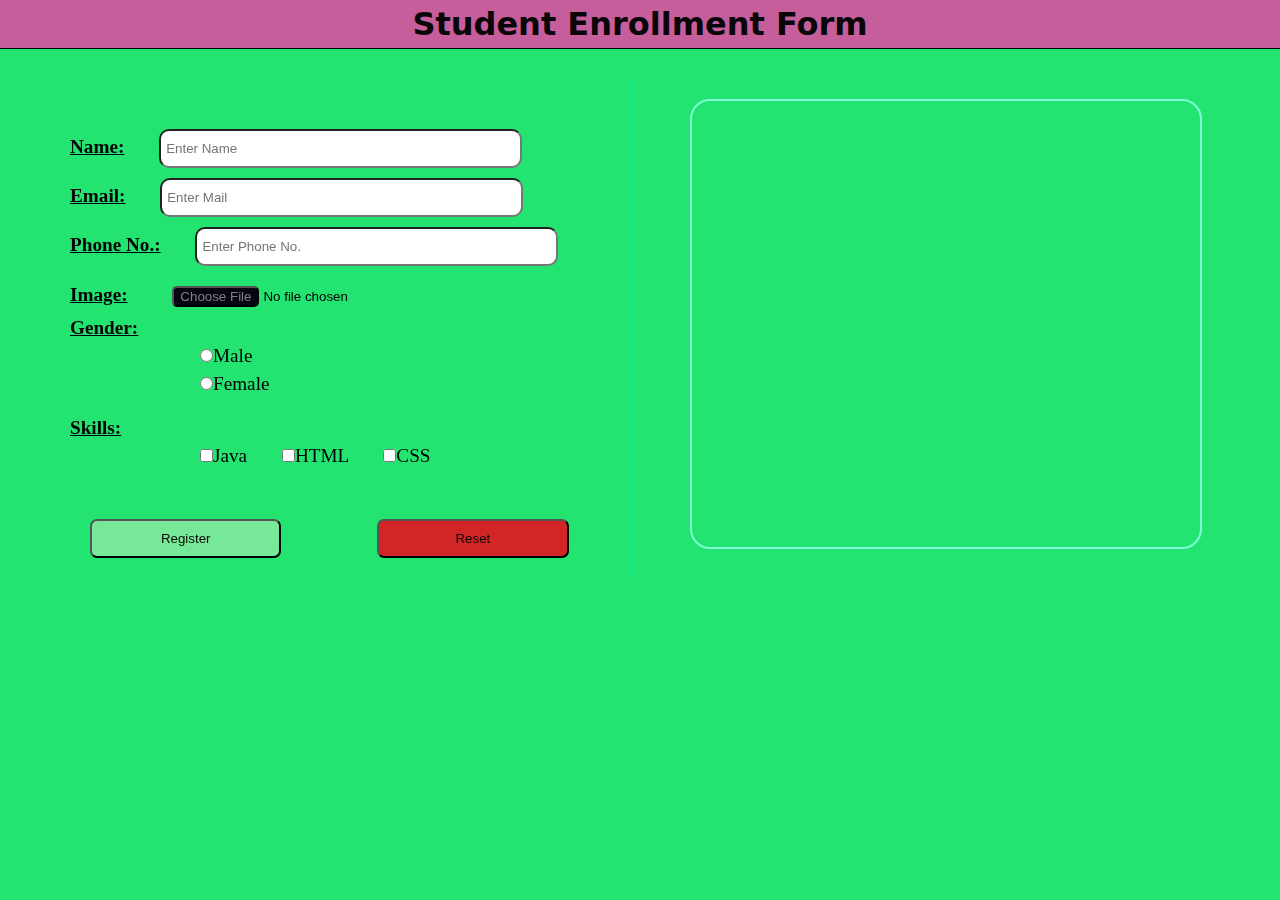
<file: task 3 create a registration form/index.html>
<!DOCTYPE html>
<html lang="en">

<head>
    <meta charset="UTF-8">
    <meta http-equiv="X-UA-Compatible" content="IE=edge">
    <meta name="viewport" content="width=device-width, initial-scale=1.0">
    <title>Registration Page</title>
    <link rel="stylesheet" href="student.css">
</head>

<body>
    <div class="header">
        <h1>Student Enrollment Form</h1>

        <div class="container left">
            <div id="details">
                <label for="inp_name" class="head">Name:</label>
                <input type="text" name="name" id="inp_name" class="width clr_inp" placeholder="Enter Name">
                <br>

                <label for="inp_email" class="head">Email:</label>
                <input type="email" name="email" id="inp_email" class="width clr_inp" placeholder="Enter Mail">
                <br>
                <label for="inp_phone" class="head">Phone No.:</label>
                <input type="number" name="phone" id="inp_phone" class="width clr_inp" placeholder="Enter Phone No. ">
                <br>

                <label for="inp_img" class="head">Image:</label>
                <input type="file" name="img" id="inp_img" accept="image/*" class="clr_inp">
                <br>

                <label for="gender" class="head">Gender:</label>
                <div class="radios">
                    <input type="radio" name="gender" id="inp_male" value="Male" class="gender"><label
                        for="inp_male">Male</label><br>
                    <input type="radio" name="gender" id="inp_female" value="Female" class="gender"><label
                        for="inp_female">Female</label>
                </div>
                <br>

                <label for="skills" class="head">Skills:</label>
                <div class="boxes">
                    <input type="checkbox" name="Java" id="inp_java" class="checkbox" value="Java"><label
                        for="imp_java">Java</label>
                    <input type="checkbox" name="HTML" id="inp_html" class="checkbox" value="HTML"><label
                        for="imp_html">HTML</label>
                    <input type="checkbox" name="CSS" id="inp_css" class="checkbox" value="CSS"><label
                        for="imp_css">CSS</label>
                </div>
                <br>

                <div class="buttons">
                    <button type="submit" id="submit">Register</button>
                    <button id="clear">Reset</button>
                </div>

            </div>
            <div class="container right">
                <div id="output">

                </div>
            </div>
        </div>
        <script src="student.js"></script>
</body>

</html>
</file>
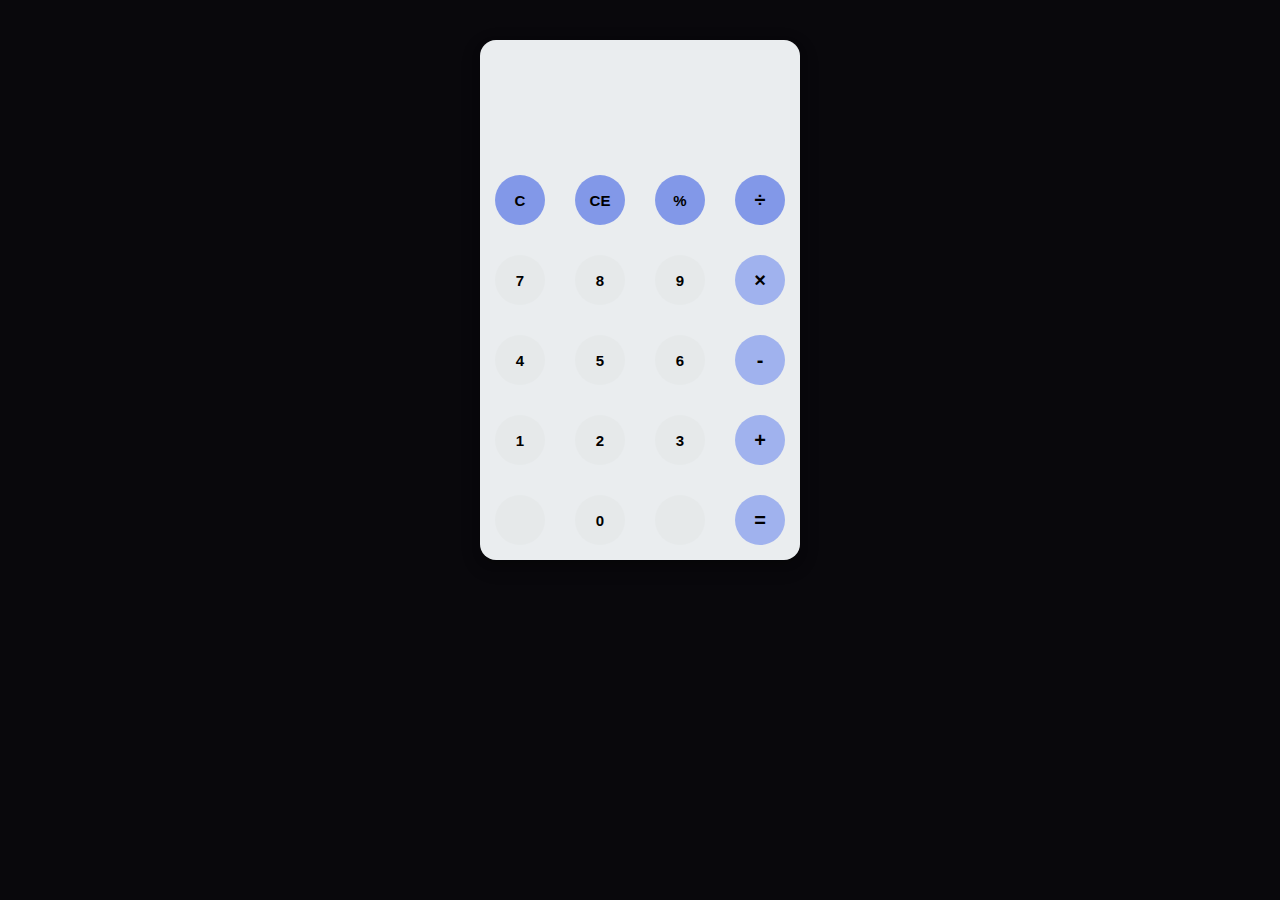
<file: task 4 calculater/index.html>
<!DOCTYPE html>
<html lang="en">
<head>
    <meta charset="UTF-8">
    <meta http-equiv="X-UA-Compatible" content="IE=edge">
    <meta name="viewport" content="width=device-width, initial-scale=1.0">
    <link rel="stylesheet" href="style.css">
    <link rel="preconnect" href="https://fonts.googleapis.com">
    <title>Calculator</title>
</head>
<body>
    <div class="container">
        <div class="calculator">
            <div class="result">
                <div class="history">
                    <p id="history-value"></p>
                </div>
                <div class="output">
                    <p id="output-value"></p>
                </div>
            </div>
            <div class="keyboard">
                <button class="operator" id="clear">C</button>
                <button class="operator" id="backspace">CE</button>
                <button class="operator" id="%">%</button>
                <button class="operator" id="/">&#247;</button>

                <button class="number" id="7">7</button>
                <button class="number" id="8">8</button>
                <button class="number" id="9">9</button>
                <button class="operator" id="*">&times;</button>

                <button class="number" id="4">4</button>
                <button class="number" id="5">5</button>
                <button class="number" id="6">6</button>
                <button class="operator" id="-">-</button>

                <button class="number" id="1">1</button>
                <button class="number" id="2">2</button>
                <button class="number" id="3">3</button>
                <button class="operator" id="+">+</button>

                <button class="empty" id="empty"></button>
                <button class="number" id="0">0</button>
                <button class="empty" id="empty"></button>
                <button class="operator" id="=">=</button>
                

            </div>
        </div>
    </div>

    <script src="app.js"></script>
</body>
</html>
</file>
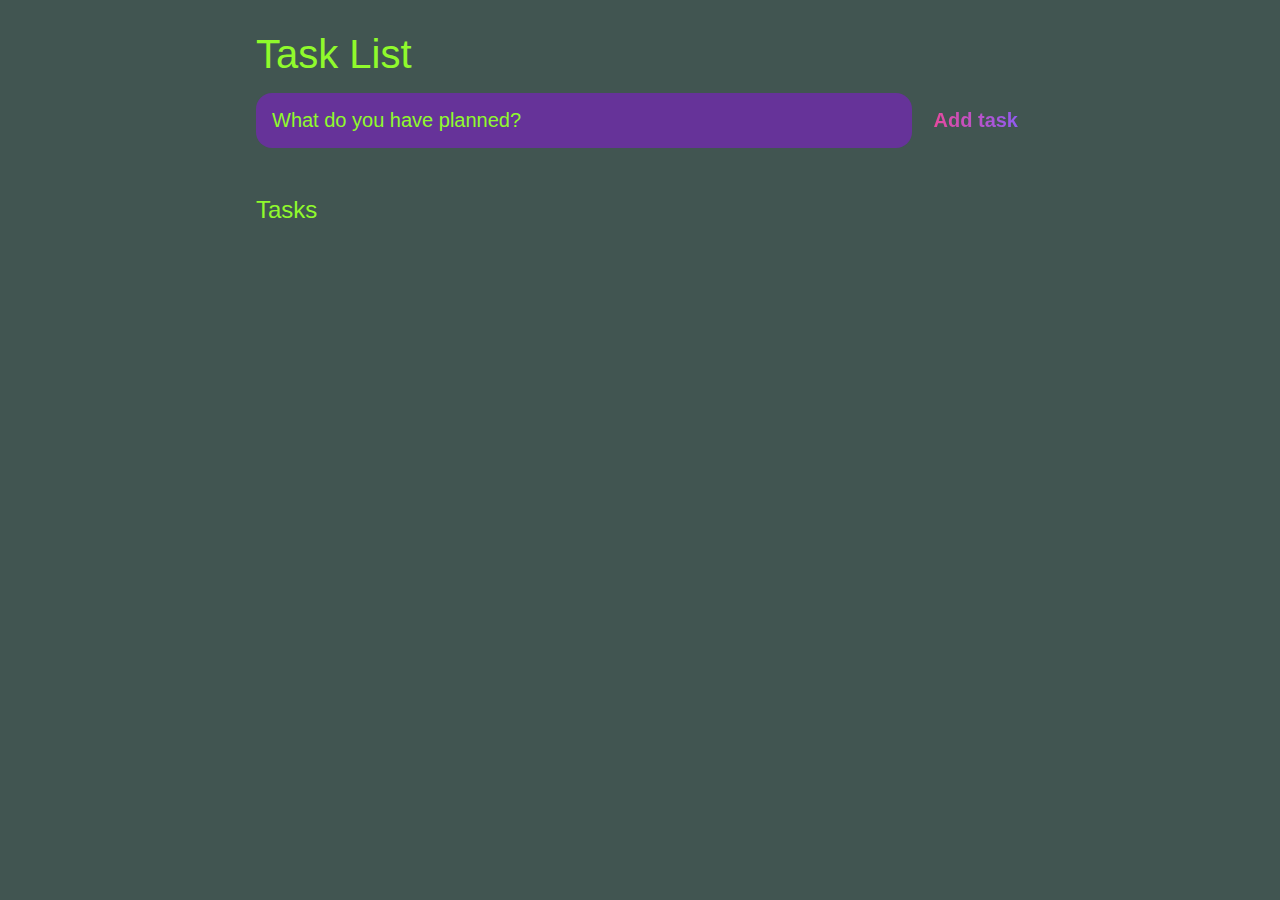
<file: task one/index.html>
<!DOCTYPE html>
<html lang="en">

<head>
	<meta charset="UTF-8">
	<meta http-equiv="X-UA-Compatible" content="IE=edge">
	<meta name="viewport" content="width=device-width, initial-scale=1.0">
	<title>Task List </title>

	<link rel="stylesheet" href="main.css" />
</head>

<body>

	<header>
		<h1>Task List </h1>
		<form id="new-task-form">
			<input type="text" name="new-task-input" id="new-task-input" placeholder="What do you have planned?" />
			<input type="submit" id="new-task-submit" value="Add task" />
		</form>
	</header>
	<main>
		<section class="task-list">
			<h2>Tasks</h2>

			<div id="tasks">

				<!-- <div class="task">
					<div class="content">
						<input 
							type="text" 
							class="text" 
							value="A new task"
							readonly>
					</div>
					<div class="actions">
						<button class="edit">Edit</button>
						<button class="delete">Delete</button>
					</div>
				</div> -->

			</div>
		</section>
	</main>

	<script src="main.js"></script>
</body>

</html>
</file>
<file: task 3 create a registration form/student.css>
* {
    margin: 0;
    padding: 0;
    box-sizing: border-box;
}

body {
    background-color: rgb(36, 228, 113);
    font-size: 1rem;
}

h1 {
    padding: 5px;
    background-color:rgb(198, 94, 155) ;
    color: rgb(9, 6, 9);
    border-bottom: 1px solid black;
    text-align: center;
    font-family: system-ui, -apple-system, BlinkMacSystemFont, 'Segoe UI', Roboto, Oxygen, Ubuntu, Cantarell, 'Open Sans', 'Helvetica Neue', sans-serif;
}

.container {
    display: flex;
    justify-content: space-between;
    width: 50%;
    position: fixed;
}

/* Left Part */
#details {
    position: fixed;
    height: 500px;
    width: 47%;
    border-right: 3px solid rgb(12, 234, 145);
    margin-top: 30px;
    padding: 3%;
    padding: 40px;
    margin-left: 30px;
    font-size: 1.2rem;
}

input {
    border-radius: 10px;
    padding: 10px;
    height: 1.7rem;
    margin-top: 10px;
    height: fit-content;
    margin-left: 30px;
}

input:focus {
    outline-color: #2feb16;
}

input[type=file]::file-selector-button {
    background-color: rgb(5, 6, 18);
    color: grey;
    border-radius: 5px;
    transition: 0.5s;
}

input[type=file]::file-selector-button:hover {
    background-color: rgb(29, 22, 236);
    color: #ebaa1e;
    border: 2px solid #ebaa1e;
}

.width {
    width: 70%;
    padding-left: 5px;
}

label {
    text-decoration: underline;
}

.radios label {
    text-decoration: none;
}

.boxes label {
    text-decoration: none;
}

#clear {
    float: right;
    background-color: rgb(210, 37, 37);
}

.buttons {
    padding-left: 20px;
    padding-right: 20px;
    margin-top: 30px;
}

button {
    width: 40%;
    border-radius: 7px;
    background-color:rgb(119, 232, 151)  ;
    color: rgb(9, 9, 5);
    padding: 10px;
    transition: 0.5s;
    font-size: 500;
}

button:hover {
    background-color: rgb(3, 4, 5);
    color: aquamarine;
    border: 2px solid rgb(18, 5, 5);
}

#inp_male {
    accent-color: blue;
}

#inp_female {
    accent-color: blue;
}

.checkbox {
    accent-color: blue;
}

.head {
    font-weight: 900;
}

.radios {
    margin-left: 100px;
}

.boxes {
    margin-left: 100px;
}

/* Right Box */

#output {
    position: absolute;
    width: 80%;
    height: 450px;
    padding: 20px;
    border: radius 20px;
    ;
    border: 2px solid aquamarine;
    float: right;
    margin-left: 50px;
    margin-top: 50px;
    border-radius: 20px;
}

.right {
    right: 0;
}

.left {
    left: 0;
}

#output::-webkit-scrollbar {
    width: 15px;
}

#output::-webkit-scrollbar-thumb {
    background-color: #334e49;
    border-radius: 20px;
    border: 2px solid aquamarine;
}

.data {
    display: flex;
    justify-content: space-between;
    border: 2px solid black;
    margin: 10px;
    border-radius: 10px;
}

.info {
    overflow-wrap: break-word;
    border: 1px solid black;
    width: 70%;
    border-bottom-left-radius: 10px;
    border-top-left-radius: 10px;
    padding: 10px;
    padding-top: 20px;
    padding-bottom: 20px;
}

.image {
    border: 2px solid black;
    width: 30%;
    padding: 10px;
    border-bottom-right-radius: 10px;
    border-top-right-radius: 10px;
    background-position: center;
    background-size: cover;
}

img {
    height: 100px;
    width: 100px;
    display: block;
    margin-left: auto;
    margin-right: auto;
}

@media(max-width:915px){
    img{
        /* margin-right: 10px; */
        width:100%;
        height:100%;
    }
}
@media(max-width:810px){
    img{
        /* margin-right: 10px; */
        width:100%;
        height:70%;
        margin-top: 15px;
    }
}
@media(max-width:660px){
    img{
        height:50%;
        margin-top: 30px;
    }
}
</file>
<file: task 4 calculater/style.css>
body {
    font-family: 'Poppins', sans-serif;
    background-color: rgb(9, 8, 12);
}

.container {
    width: 1000px;
    height: 550px;
    /* background-image: linear-gradient(rgba(0,0,0,0.3), rgba(0,0,0,0.3)), url(./Images/background-img.jpeg); */
    margin: 20px auto;
}

.calculator {
    width: 320px;
    height: 520px;
    background-color: #eaedef;
    /* background-color: black; DARK THEME?*/
    margin: 0 auto;
    top: 20px;
    position: relative;
    border-radius: 1rem;
    box-shadow: 0 4px 8px 0 rgba(0,0,0,0.2), 0 6px 20px 0 rgba(0,0,0,0.19);
}

.result {
    height: 120px;
}

.history {
    text-align: right;
    height: 20px;
    margin: 0 20px;
    padding-top: 20px;
    font-size: 15px;
    color: #d8a5a5;
}

.output {
    text-align: right;
    height: 60px;
    margin: 10px 20px;
    font-size: 30px;
}

.keyboard {
    height: 400px;
}

.operator, .number, .empty {
    width: 50px;
    height: 50px;
    margin: 15px;
    float: left;
    border-radius: 50%;
    border-width:   0;
    font-weight: bold;
    font-size: 15px;
}

.number, .empty {
    background-color: #e6e9ea;
}

.operator {
    background-color: rgb(130, 152, 232);
}

.number, .operator {
    cursor: pointer;
}

.operator:active, .number:active {
    font-size: 15px;
}

.operator:focus, .number:focus, .empty:focus {
    outline: 0;
}

.operator:nth-child(4) {
    font-size: 20px;
    background-color: rgb(130, 152, 232);
}

.operator:nth-child(8) {
    font-size: 20px;
    background-color: rgb(160, 178, 238);}

.operator:nth-child(12) {
    font-size: 20px;
    background-color: rgb(160, 178, 238);}

.operator:nth-child(16) {
    font-size: 20px;
    background-color: rgb(160, 178, 238);}

.operator:nth-child(20) {
    font-size: 20px;
    background-color: rgb(160, 178, 238);}
</file>
<file: task one/main.css>
:root {
	--dark: #415551;
	--darker: #d10639;
	--darkest: #b923b2;
	--grey: #90fa2c;
	--pink: #EC4899;
	--purple: #8B5CF6;
	--light: #EEE;
}

* {
	margin: 0;
	box-sizing: border-box;
	font-family: "Fira sans", sans-serif;
}

body {
	display: flex;
	flex-direction: column;
	min-height: 100vh;
	color: rgb(148, 42, 42);
	background-color: var(--dark);
}

header {
	padding: 2rem 1rem;
	max-width: 800px;
	width: 100%;
	margin: 0 auto;
}

header h1 {
	font-size: 2.5rem;
	font-weight: 300;
	color: var(--grey);
	margin-bottom: 1rem;
}

#new-task-form {
	display: flex;
	;
}

input,
button {
	appearance: none;
	border: none;
	outline: none;
	background: none;
}

#new-task-input {
	flex: 1 1 0%;
	background-color: rebeccapurple;
	padding: 1rem;
	border-radius: 1rem;
	margin-right: 1rem;
	color: var(--light);
	font-size: 1.25rem;
}

#new-task-input::placeholder {
	color: var(--grey);
}

#new-task-submit {
	color: var(--pink);
	font-size: 1.25rem;
	font-weight: 700;
	background-image: linear-gradient(to right, var(--pink), var(--purple));
	-webkit-background-clip: text;
	-webkit-text-fill-color: transparent;
	cursor: pointer;
	transition: 0.4s;
}

#new-task-submit:hover {
	opacity: 0.8;
}

#new-task-submit:active {
	opacity: 0.6;
}

main {
	flex: 1 1 0%;
	max-width: 800px;
	width: 100%;
	margin: 0 auto;
}

.task-list {
	padding: 1rem;
}

.task-list h2 {
	font-size: 1.5rem;
	font-weight: 300;
	color: var(--grey);
	margin-bottom: 1rem;
}

#tasks .task {
	display: flex;
	justify-content: space-between;
	background-color: var(--darkest);
	padding: 1rem;
	border-radius: 1rem;
	margin-bottom: 1rem;
}

.task .content {
	flex: 1 1 0%;
}

.task .content .text {
	color: var(--light);
	font-size: 1.125rem;
	width: 100%;
	display: block;
	transition: 0.4s;
}

.task .content .text:not(:read-only) {
	color: var(--pink);
}

.task .actions {
	display: flex;
	margin: 0 -0.5rem;
}

.task .actions button {
	cursor: pointer;
	margin: 0 0.5rem;
	font-size: 1.125rem;
	font-weight: 700;
	text-transform: uppercase;
	transition: 0.4s;
}

.task .actions button:hover {
	opacity: 0.8;
}

.task .actions button:active {
	opacity: 0.6;
}

.task .actions .edit {
	background-image: linear-gradient(to right, var(--pink), var(--purple));
	-webkit-background-clip: text;
	-webkit-text-fill-color: transparent;
}

.task .actions .delete {
	color: rgb(20, 220, 170);
}
</file>
